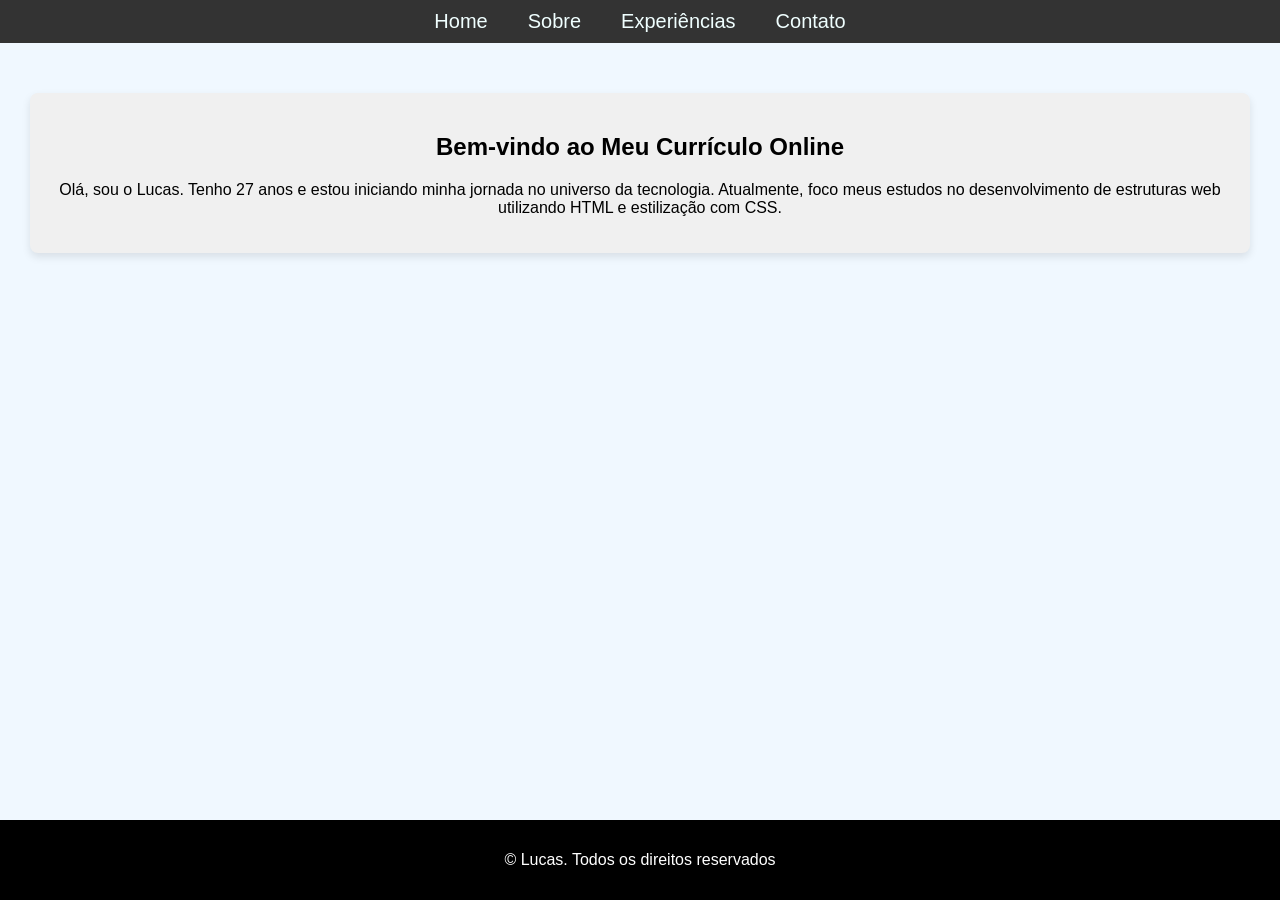
<file: index.html>
<!DOCTYPE html>
<html lang="pt-br">

<head>
    <meta charset="UTF-8">
     <meta name="viewport" content="width=device-width, initial-scale=1.0">
    <link rel="stylesheet" href="style.css">
    <title>Home</title>
    
</head>
<body>
    <header>
    <nav> 
        <ul> 
            <li><a href="index.html">Home</a></li>
            <li><a href="Sobre.html">Sobre</a></li>
            <li><a href="Experiências.html">Experiências</a></li>
            <li><a href="Contato.html">Contato</a></li>
        </ul>
    </nav>
</header>

    <div class="menu e titulo">


    </div>
    
    <main>
        <section id="home" class="container"> 
            <div class="item">
                <h1>Bem-vindo ao Meu Currículo Online</h1>
                <p>Olá, sou o Lucas. Tenho 27 anos e estou iniciando minha
                 jornada no universo da tecnologia. 
                Atualmente, foco meus estudos no 
                desenvolvimento de estruturas web utilizando
                 HTML e estilização com CSS.</p>
            </div>
        </section>
    </main>

    
    
    <footer>
        <p>&copy; Lucas. Todos os direitos reservados</p>
            </footer>
                          
                        
        
            
        </body>
        </html>
</file>
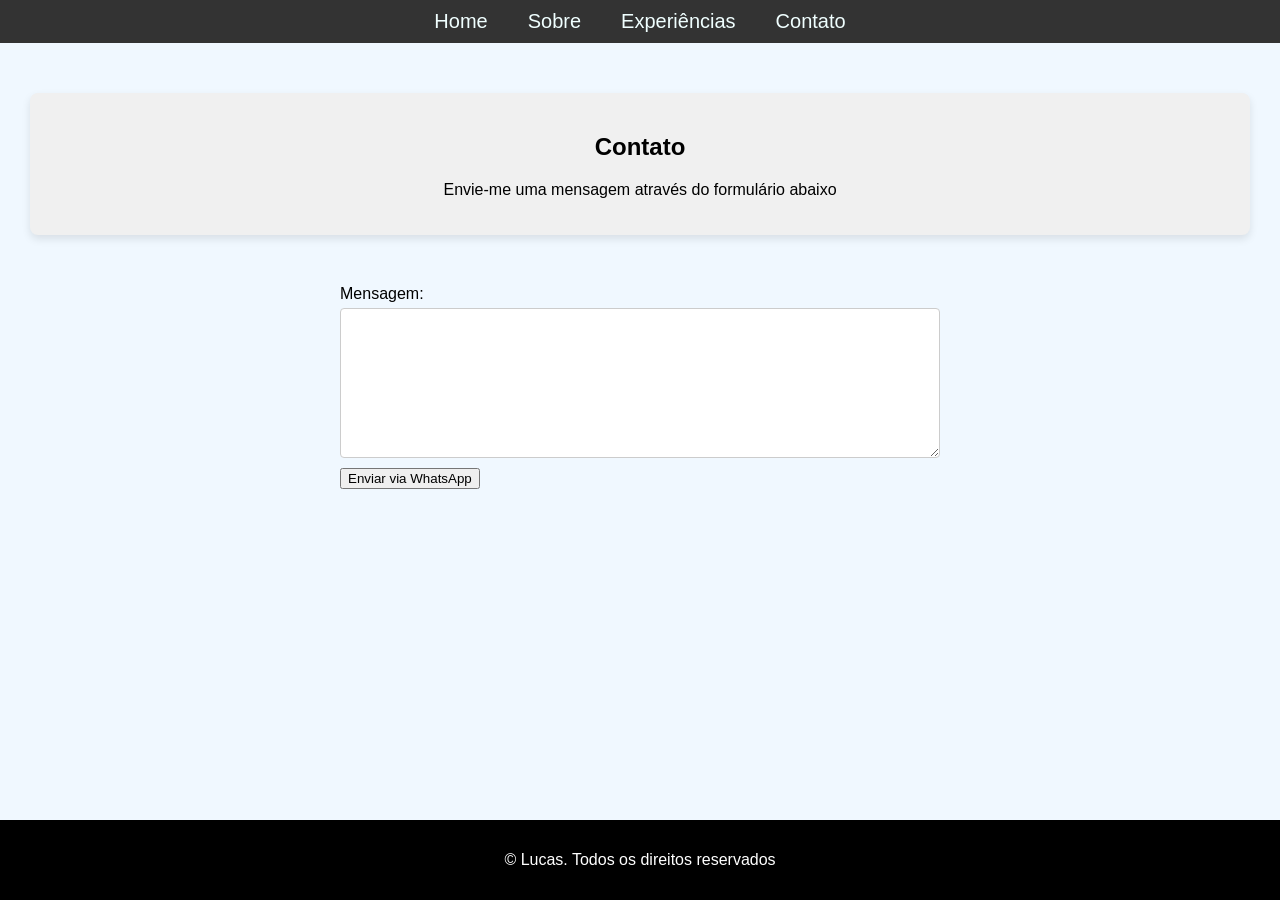
<file: Contato.html>
<!DOCTYPE html>
<html lang="pt-br">
<head>
    <meta charset="UTF-8">
    <meta name="viewport" content="width=device-width, initial-scale=1.0">
    <link rel="stylesheet" href="style.css">
    <title>Contatos</title>
</head>
<body>
    <header>
        <nav>
            <ul>
                <li><a href="index.html">Home</a></li>
                <li><a href="Sobre.html">Sobre</a></li>
                <li><a href="Experiências.html">Experiências</a></li>
                <li><a href="Contato.html">Contato</a></li>
            </ul>
        </nav>
    </header>

    <main>
        <section id="home" class="container"> 
            <div class="item">
                <h1>Contato</h1>
                <p>Envie-me uma mensagem através do formulário abaixo</p>
            </div>
        </section>

        <!-- Formulário ajustado com textarea -->
       <form action="/submit" method="post">
    <label for="mensagem">Mensagem:</label>
    <textarea id="mensagem" name="mensagem"></textarea>
    <button type="submit">Enviar via WhatsApp</button>
</form>
    </main>

    <footer>
        <p>&copy; Lucas. Todos os direitos reservados</p>
    </footer>
    
</body>
</html>
</file>
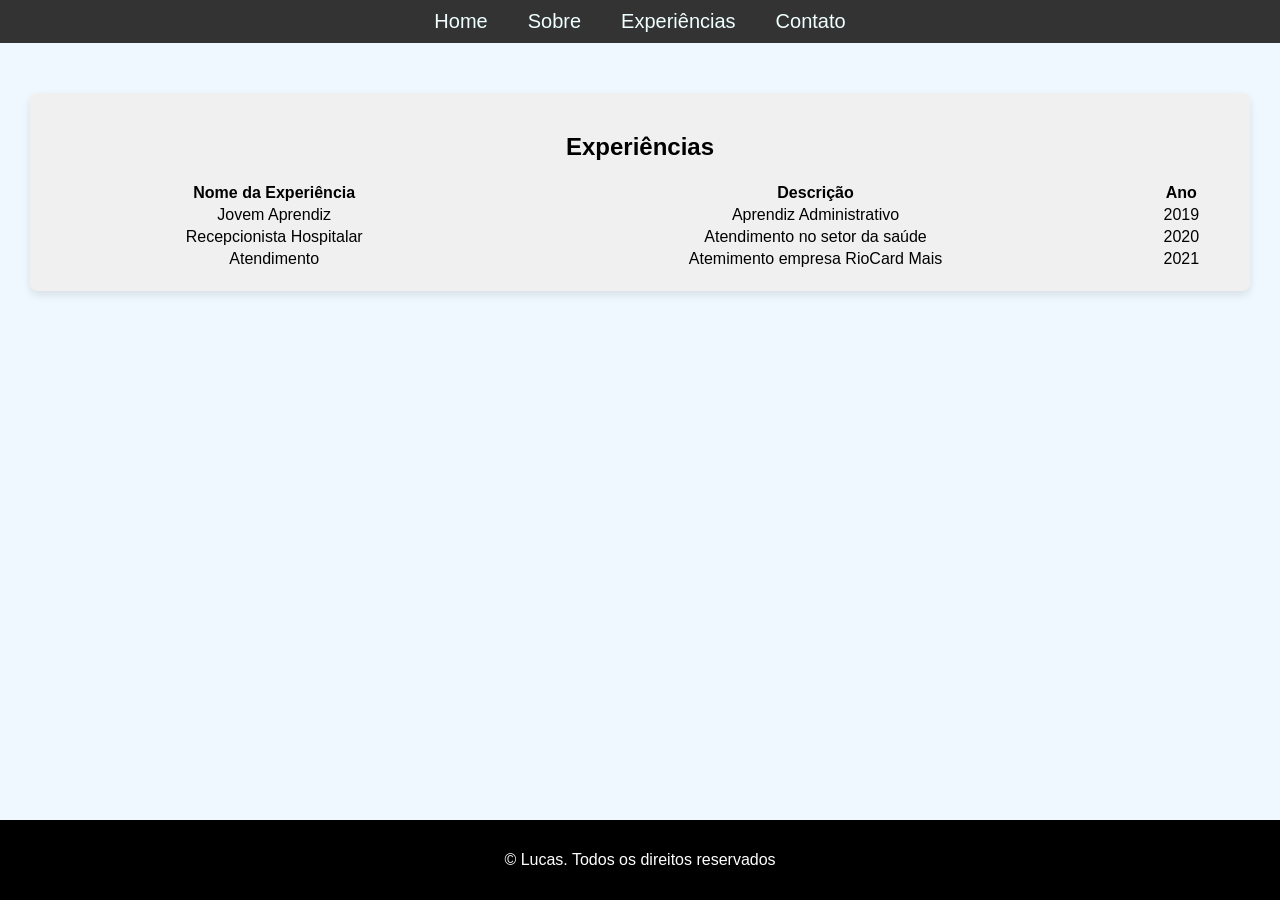
<file: Experiências.html>
<!DOCTYPE html>
<html lang="pt-br">
<head>
    <meta charset="UTF-8">
    <meta name="viewport" content="width=device-width, initial-scale=1.0">
    <link rel="stylesheet" href="style.css">
    <title>Experiências</title>
</head>
<body>
    <header>
        <nav>
            <ul>
                <li><a href="index.html">Home</a></li>
                <li><a href="Sobre.html">Sobre</a></li>
                <li><a href="Experiências.html">Experiências</a></li>
                <li><a href="Contato.html">Contato</a></li>
            </ul>
        </nav>
    </header>

    <!-- O segredo é envolver o conteúdo no MAIN e fechar antes do FOOTER -->
    <main>
        <section id="home" class="container"> 
            <div class="item">
                <h1>Experiências</h1>
                <table id="Table-Experiências">
                     <tr>
                        <th>Nome da Experiência</th>
                        <th>Descrição</th>
                        <th>Ano</th>
                    </tr>
                    <tr>
                        <td>Jovem Aprendiz</td>
                        <td>Aprendiz Administrativo</td>
                        <td>2019</td>
                    </tr>
                    <tr>
                        <td>Recepcionista Hospitalar</td>
                        <td>Atendimento no setor da saúde</td>
                        <td>2020</td>
                    </tr>
                    <tr>
                        <td>Atendimento</td>
                        <td>Atemimento empresa RioCard Mais</td>
                        <td>2021</td>
                    </tr>
               </table>
           </div> 
       </section> 
   </main> 

   <footer>
       <p>&copy; Lucas. Todos os direitos reservados</p>
   </footer>
</body>
</html>
</file>
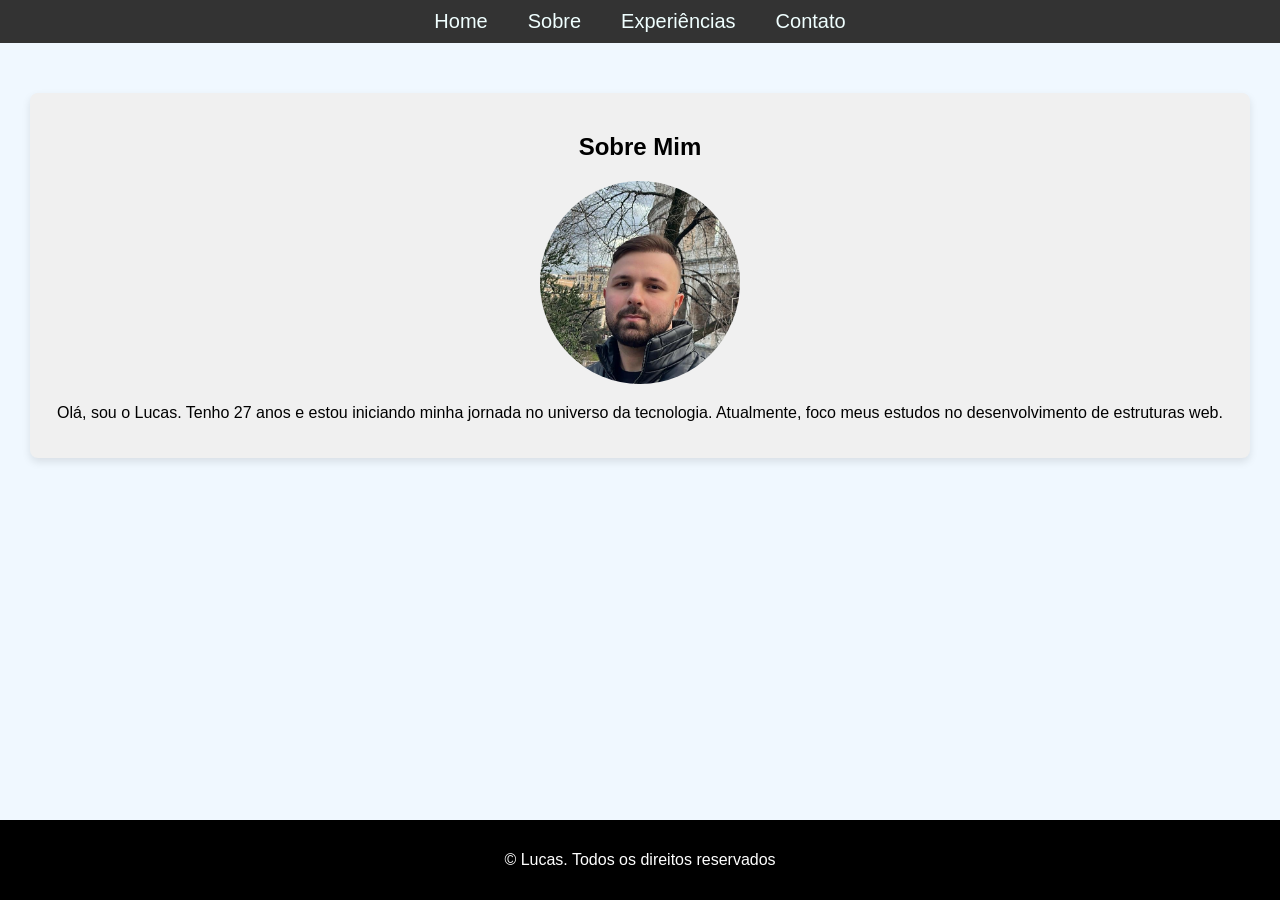
<file: Sobre.html>
<!DOCTYPE html>
<html lang="pt-br">

<head>
    <meta charset="UTF-8">
    <meta name="viewport" content="width=device-width, initial-scale=1.0">
    <link rel="stylesheet" href="style.css">
    <title>Sobre</title>
</head>

<body>
    <header>
        <nav>
            <ul>
                <li><a href="index.html">Home</a></li>
                <li><a href="Sobre.html">Sobre</a></li>
                <li><a href="Experiências.html">Experiências</a></li>
                <li><a href="Contato.html">Contato</a></li>
            </ul>
        </nav>
    </header>

    <main>
        <section id="home" class="container"> 
            <div class="item">
                <h1>Sobre Mim</h1>
                <img id="profile" src="me2.jpeg" alt="Foto de Lucas">
                <p>Olá, sou o Lucas. Tenho 27 anos e estou iniciando minha jornada no universo da 
                    tecnologia. Atualmente, foco meus estudos no desenvolvimento de estruturas web.
                </p>
            </div>
        </section>
    </main> <!-- O SEGREDO ESTÁ AQUI: FECHAR O MAIN -->

    <footer>
        <p>&copy; Lucas. Todos os direitos reservados</p>
    </footer>
</body>

</html>
</file>
<file: style.css>
/* 1. Configurações Gerais */
* {
    box-sizing: border-box; /* Garante que padding não aumente o tamanho dos elementos */
}

body {
    font-family: Arial, Helvetica, sans-serif;
    margin: 0;
    padding: 0;
    background-color: aliceblue;
    min-height: 100vh;
    display: flex;
    flex-direction: column;
}

/* 2. Cabeçalho e Menu */
header {
    background-color: #333;
    color: #fff;
    padding: 10px 0;
    width: 100%;
}

/* Unifiquei suas regras de UL aqui para evitar repetição */
nav ul {
    list-style: none;
    margin: 0;
    padding: 0;
    display: flex;          /* Ativa o flexbox para o gap funcionar */
    justify-content: center; /* Centraliza os links */
    gap: 40px;              /* O espaçamento que você queria */
}

nav ul li a {
    color: azure;
    text-decoration: none;
    font-size: 20px;
    transition: 0.3s;
}

nav ul li a:hover {
    color: #181212; /* Um efeito visual simples para o seu menu */
}

/* 3. Conteúdo Principal */
main {
    padding: 20px;
    text-align: center;
    flex: 1; /* Faz o conteúdo esticar para empurrar o rodapé para baixo */
}

/* 4. Formulário Centralizado */
form {
    display: flex;
    flex-direction: column;
    align-items: flex-start; /* Legenda e botão alinhados à esquerda da caixa */
    max-width: 600px;
    margin: 40px auto;       /* Centraliza o bloco na tela */
    width: 90%;
}

textarea {
    width: 100%;
    height: 150px;
    padding: 10px;
    border: 1px solid #ccc;
    border-radius: 4px;
    margin-top: 5px;       /* Espaço entre a legenda e a caixa */
    margin-bottom: 10px;    /* Espaço entre a caixa e o botão */
    resize: vertical;       /* Permite aumentar altura, mas não largura */
}

/* 5. Rodapé */
footer {
    background-color: rgb(0, 0, 0);
    color: rgb(255, 255, 255);
    text-align: center;
    padding: 15px 0;
    width: 100%;
    /* Removi o 'position: fixed' para ele não cobrir o seu texto em telas pequenas */
}
li{
   list-style-type: none;

}

section {
    margin: 20px 0;

}
.container {
    display: flex;
    flex-wrap: wrap;
    justify-content: center;
    }
    .item {
        background-color: #f0f0f0;
        padding: 20px;
        margin: 10px;
        flex: 1 1 300px;
        text-align: center;
        border-radius: 8px;
        box-shadow:0 4px 8px rgba(0, 0, 0, 0.1);
}
#profile{
    width: 200px;
    border-radius: 50%;
}
#Table-Experiências {
    width: 100%;
    text-align: center;
}
</file>
